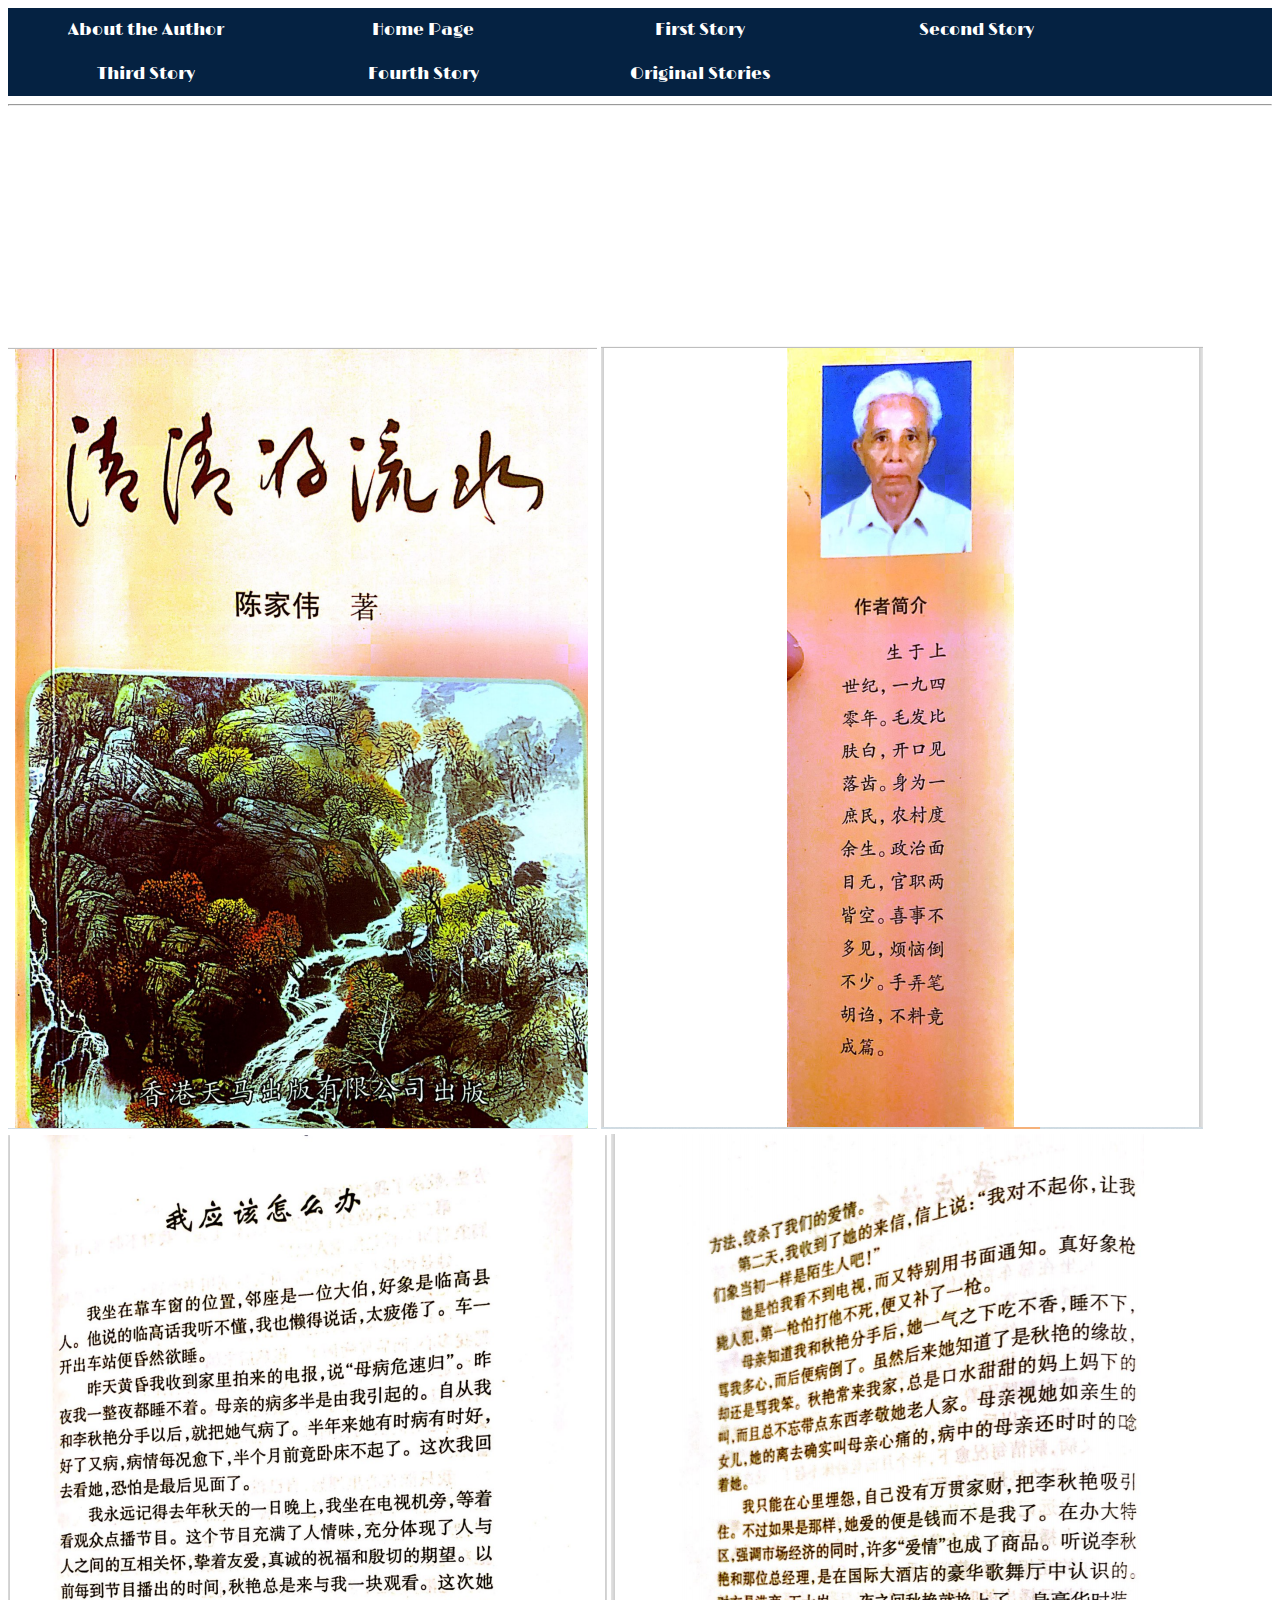
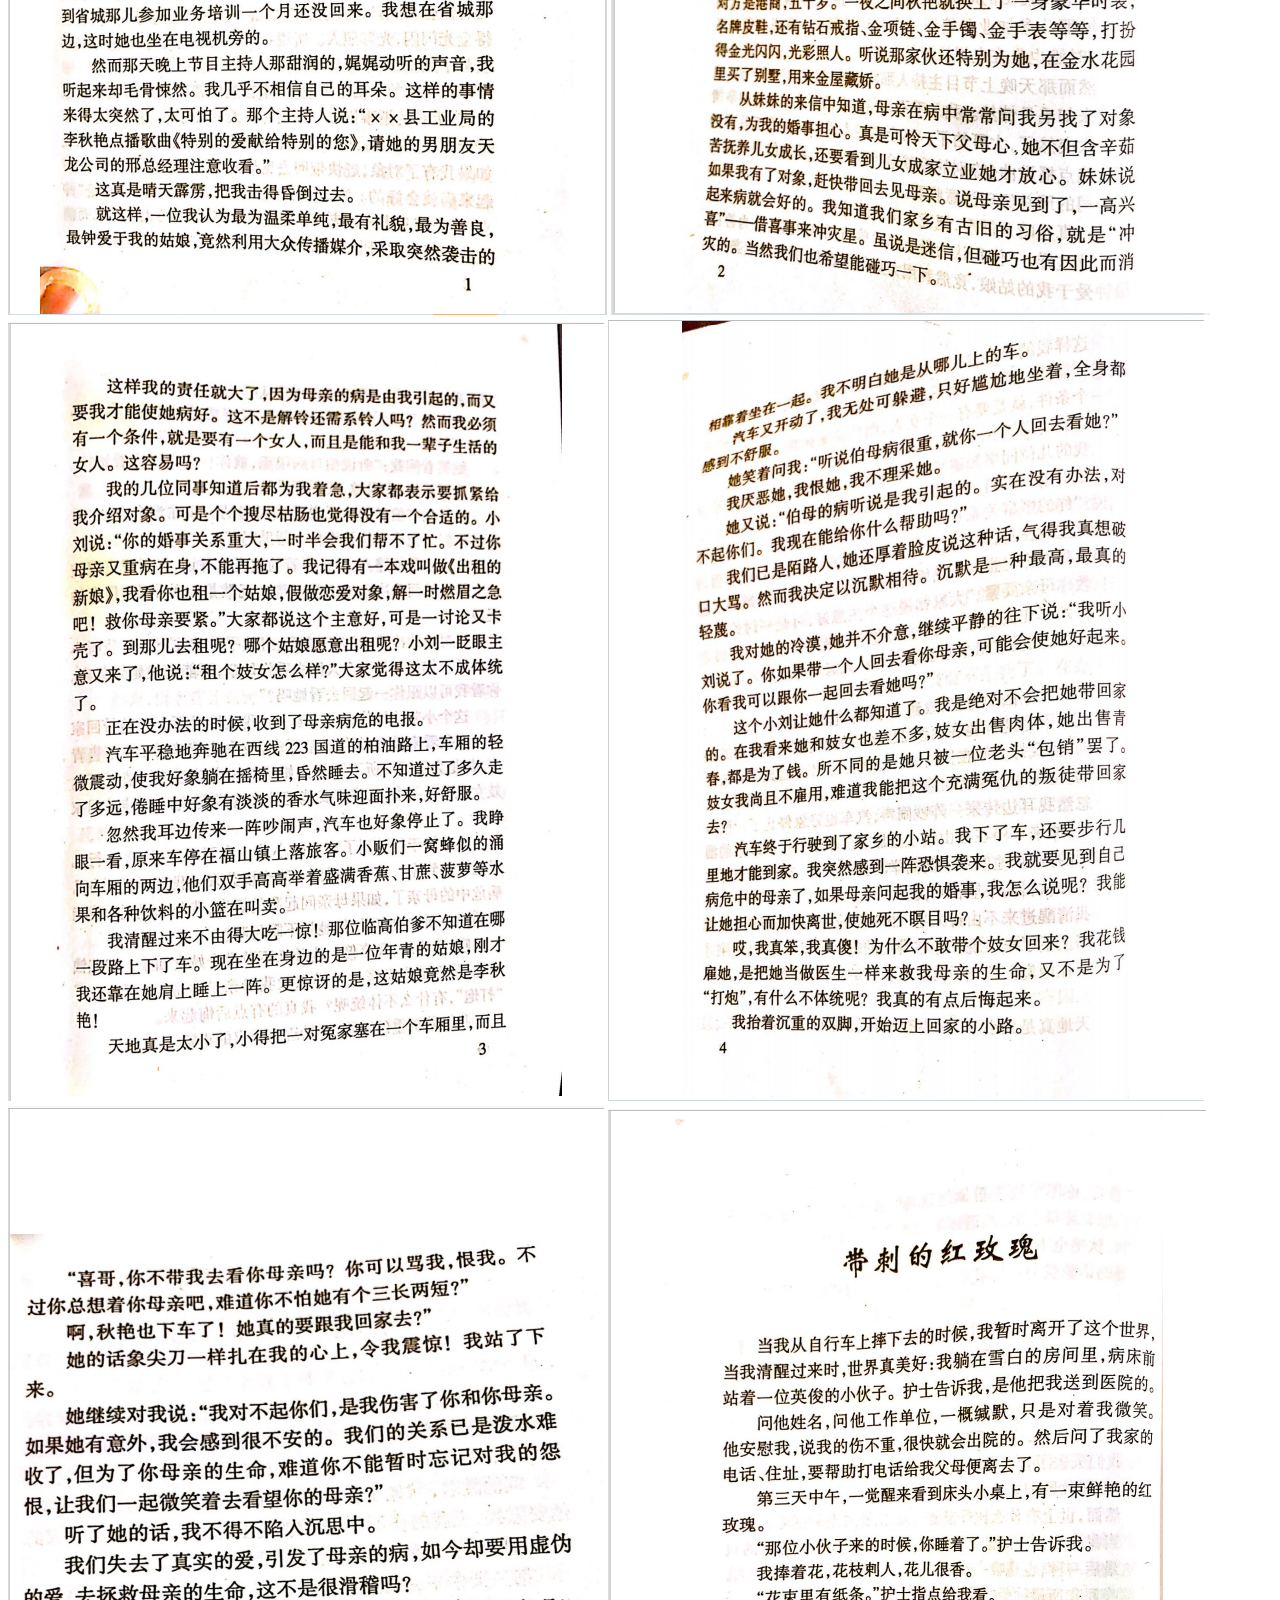
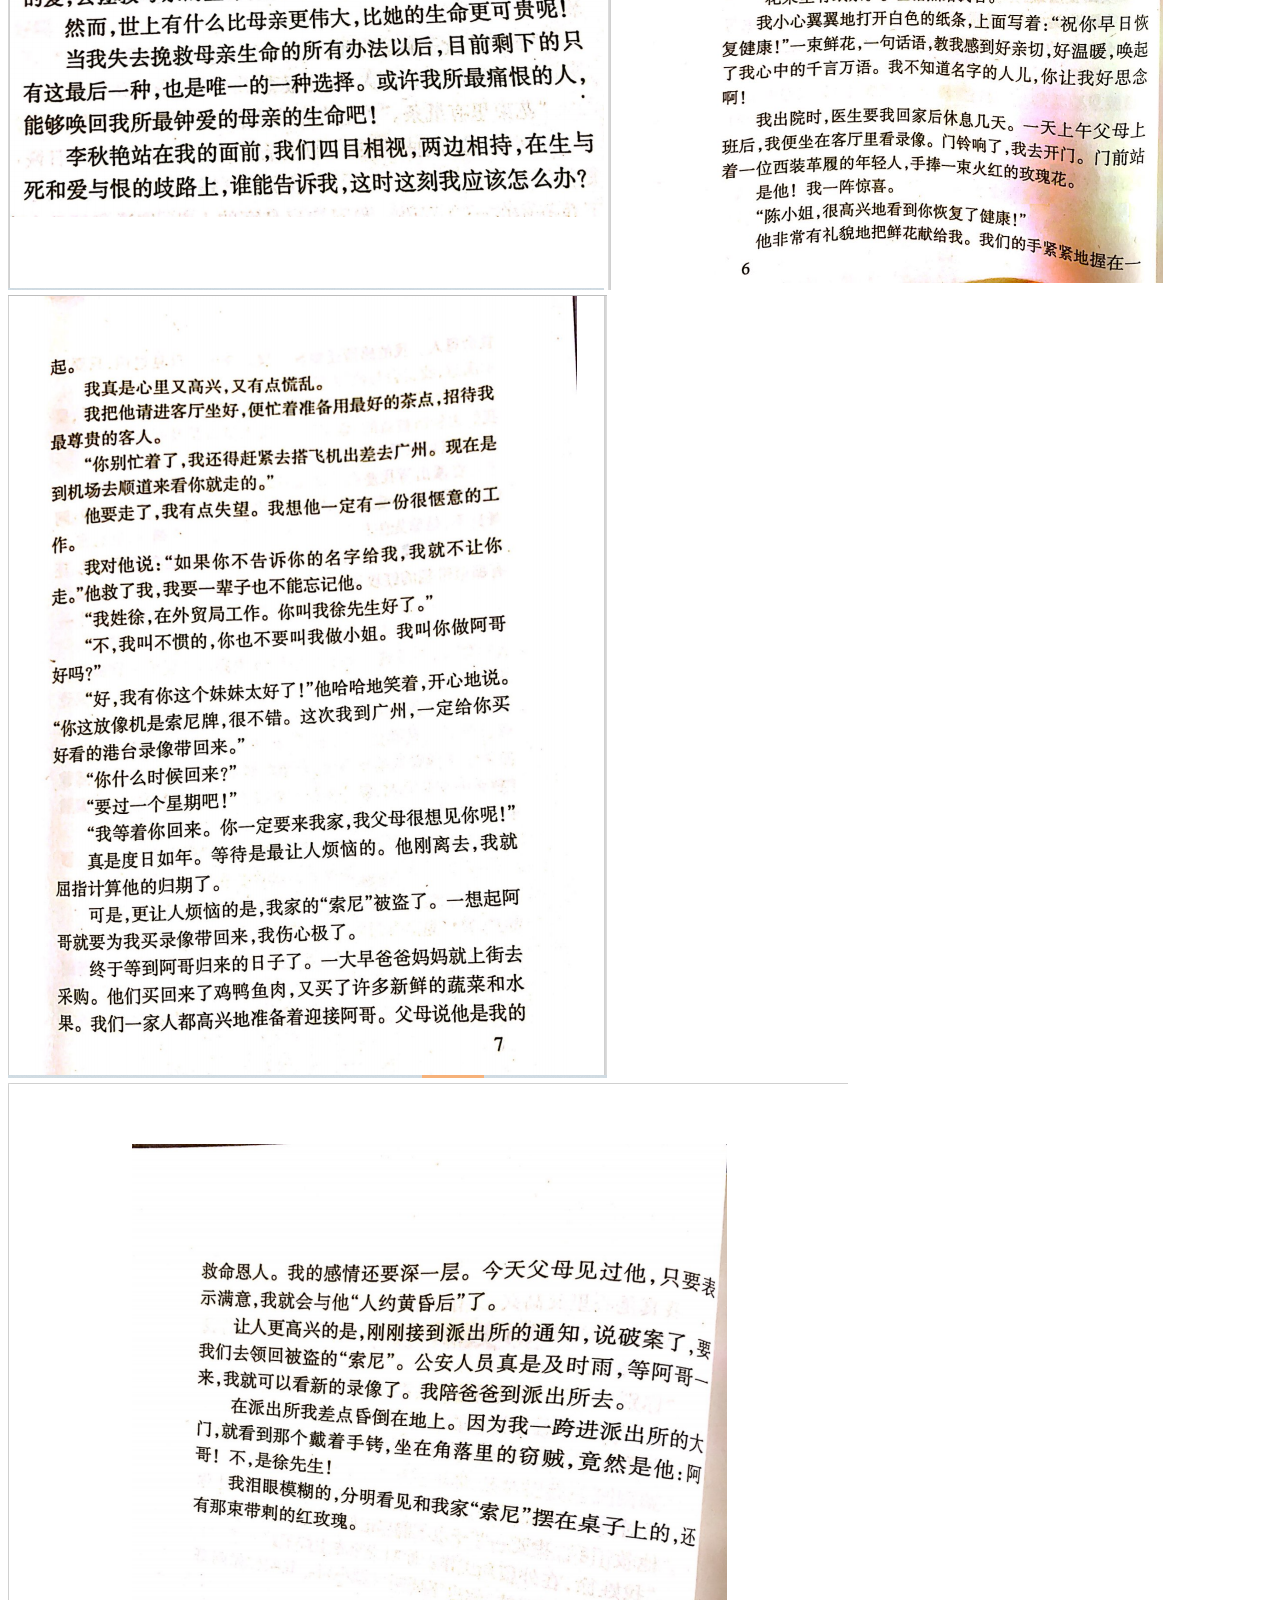
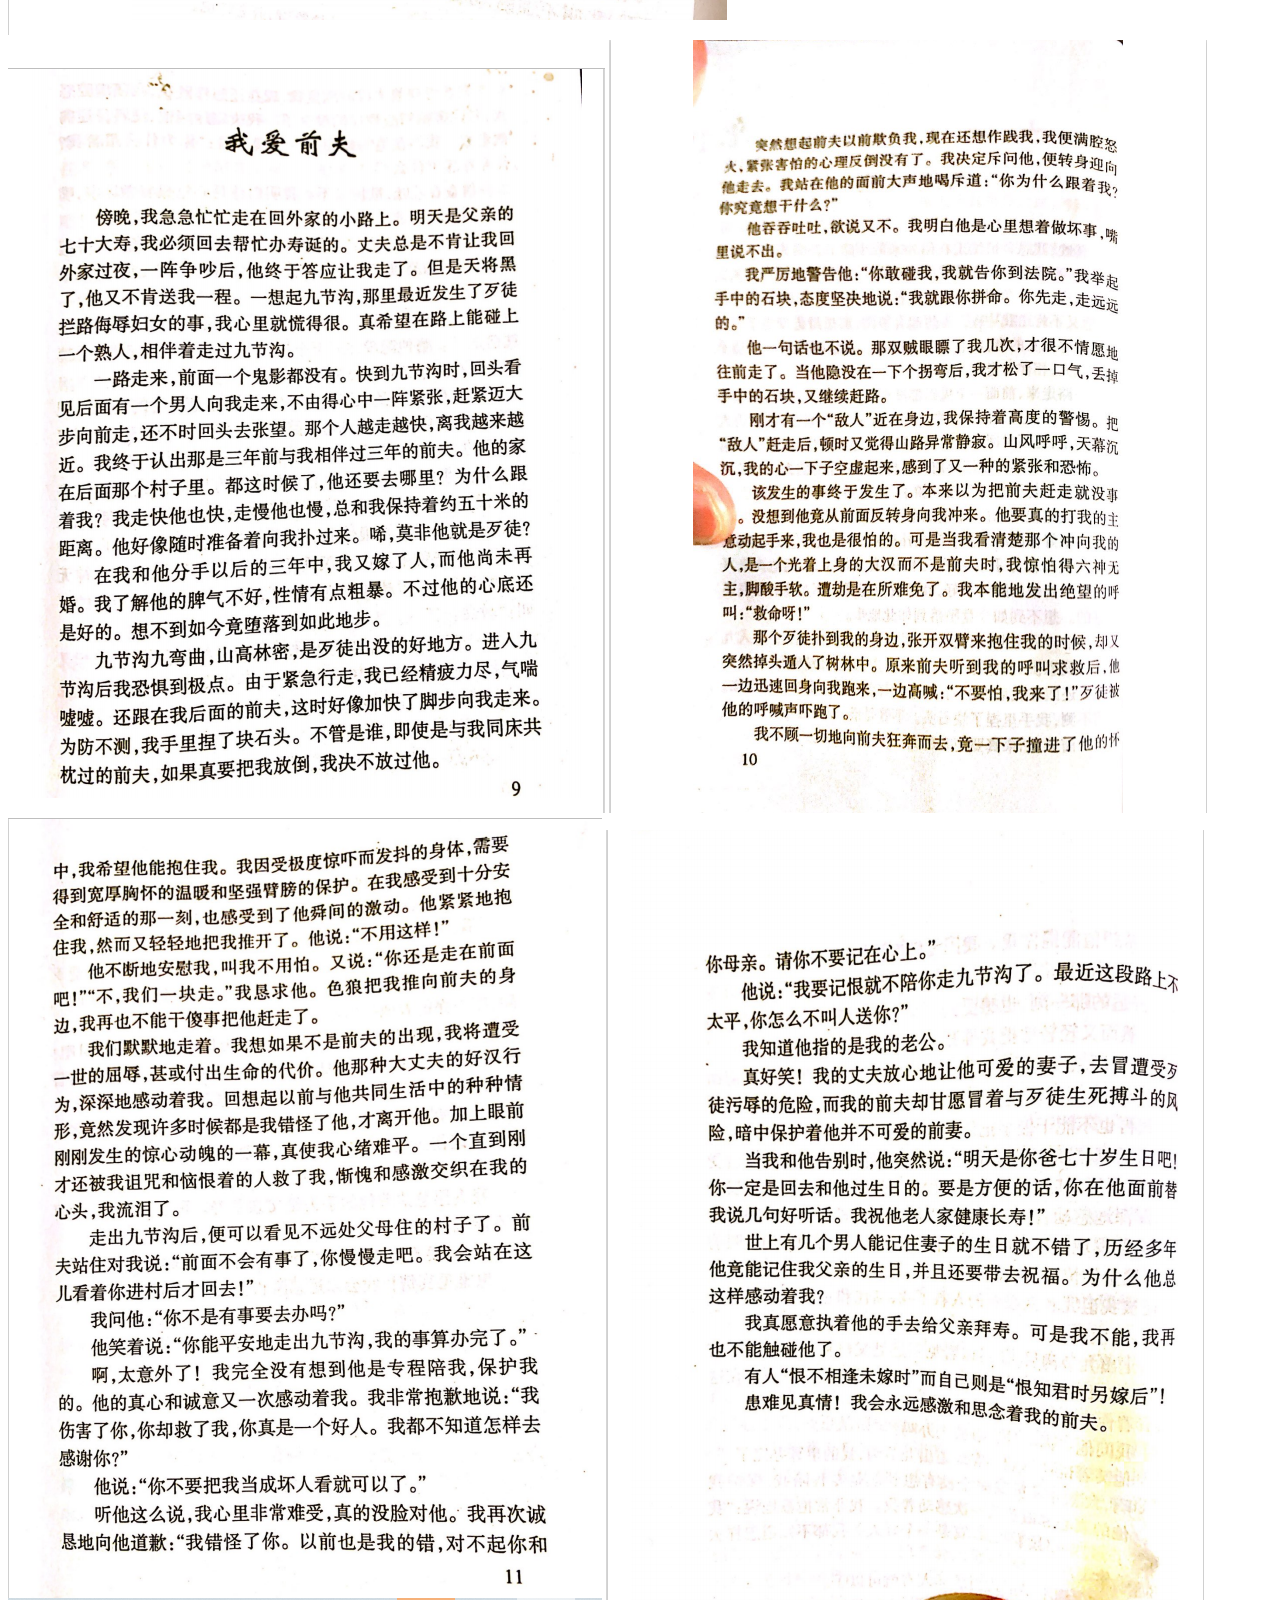
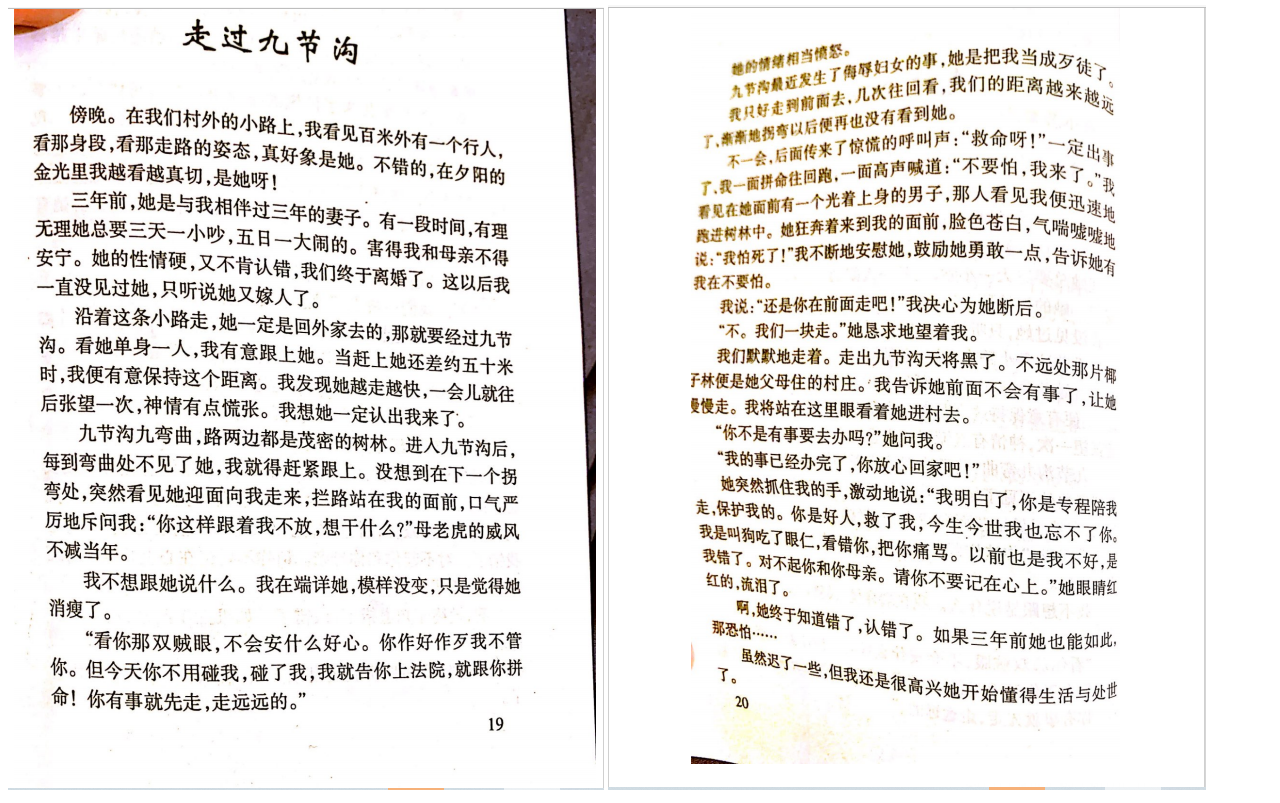
<file: HTML/original.html>
<!DOCTYPE html>
<html>
    <head>
        <link rel="stylesheet" type="text/css" href="../CSS/original.css">
        <link rel="preconnect" href="https://fonts.gstatic.com">
        <link href="https://fonts.googleapis.com/css2?family=Limelight&display=swap" rel="stylesheet">
        <link rel="preconnect" href="https://fonts.gstatic.com">
        <link href="https://fonts.googleapis.com/css2?family=Dancing+Script:wght@700&family=Lobster&display=swap" rel="stylesheet">
        <link rel="preconnect" href="https://fonts.gstatic.com">
        <link href="https://fonts.googleapis.com/css2?family=Fjalla+One&display=swap" rel="stylesheet">
        <link rel="preconnect" href="https://fonts.gstatic.com">
        <link href="https://fonts.googleapis.com/css2?family=Mate+SC&display=swap" rel="stylesheet">
        <meta charset="UTF-8">
        <meta charset="UTF-8">
        <meta name="description" content="Original Story in Mandarin">
        <title>Original Stories</title>
    </head>
    <body>
        <header>
            <nav>
                <div class="navmenu">
                <a href="../HTML/about.html" class="homelink">About the Author</a>
                <a href="../index.html" class="homelink">Home Page</a>
                <a href="../HTML/Story1.html" class="homelink">First Story</a>
                <a href="../HTML/Story2.html" class="homelink">Second Story</a>
                <a href="../HTML/Story3.html" class="homelink">Third Story</a>
                <a href="../HTML/Story4.html" class="homelink">Fourth Story</a>
                <a href="../HTML/original.html" class="homelink">Original Stories</a>
                </div>  
        <hr/>
            </nav>
        </header>
        <h1 class="origstory">
            Original Stories
        </h1>
        <h2>
            Welcome!
        </h2>
        <h4>
            Here, you'll be able to see all of the stories in their original language, Mandarin. For readers who are fluent in Mandarin and would like to see the texts as they were originally written, or for those curious enough to see them anyways!
        </h4>
        <img src="../HTML/orig1.PNG" alt="Image Failed to Load. Please check your internet connection and browser.">
        <img src="../HTML/orig2.PNG" alt="Image Failed to Load. Please check your internet connection and browser.">
        <img src="../HTML/orig3.PNG" alt="Image Failed to Load. Please check your internet connection and browser.">
        <img src="../HTML/orig4.PNG" alt="Image Failed to Load. Please check your internet connection and browser.">
        <img src="../HTML/orig5.PNG" alt="Image Failed to Load. Please check your internet connection and browser.">
        <img src="../HTML/orig6.PNG" alt="Image Failed to Load. Please check your internet connection and browser.">
        <img src="../HTML/orig7.PNG" alt="Image Failed to Load. Please check your internet connection and browser.">
        <img src="../HTML/orig8.PNG" alt="Image Failed to Load. Please check your internet connection and browser.">
        <img src="../HTML/orig9.PNG" alt="Image Failed to Load. Please check your internet connection and browser.">
        <img src="../HTML/orig10.PNG" alt="Image Failed to Load. Please check your internet connection and browser.">
        <img src="../HTML/orig11.PNG" alt="Image Failed to Load. Please check your internet connection and browser.">
        <img src="../HTML/orig12.PNG" alt="Image Failed to Load. Please check your internet connection and browser.">
        <img src="../HTML/orig13.PNG" alt="Image Failed to Load. Please check your internet connection and browser.">
        <img src="../HTML/orig14.PNG" alt="Image Failed to Load. Please check your internet connection and browser.">
        <img src="../HTML/orig15.PNG" alt="Image Failed to Load. Please check your internet connection and browser.">
        <img src="../HTML/orig16.PNG" alt="Image Failed to Load. Please check your internet connection and browser.">
    </body>
</html>
</file>
<file: CSS/original.css>
body {
    background: url(https://i.pinimg.com/originals/16/6b/0c/166b0c5b64ffb3121f3505b714b3ef88.jpg);
    font-family: 'Limelight', sans-serif;
    color: white;
    background-repeat: no-repeat;
    background-size: cover;
}

.origstory {
    text-align: center;
    font-family: 'Limelight', sans-serif;
    color: white;
    font-size: 50px;
}

li:first-child {
    color: white;
}
li:nth-child(2) {
    color: white;
}

a:link {
    font-family: 'Limelight', cursive;
    color: white;
}
    a:hover {
        color: rgb(79, 135, 238);
    }
a:visited {
    font-family: 'Limelight', cursive;
    color: #618685;
}
    a:hover {
        color: rgb(79, 135, 238);
    }
.homelink {text-decoration: none;}

.navmenu {
    width: 100%;
    overflow: auto;
    background: rgb(5, 34, 66);
}

.navmenu a {
    float: left;
    padding: 12px;
    font-size: 17px;
    width: 20%;
    text-align: center;
}
</file>
